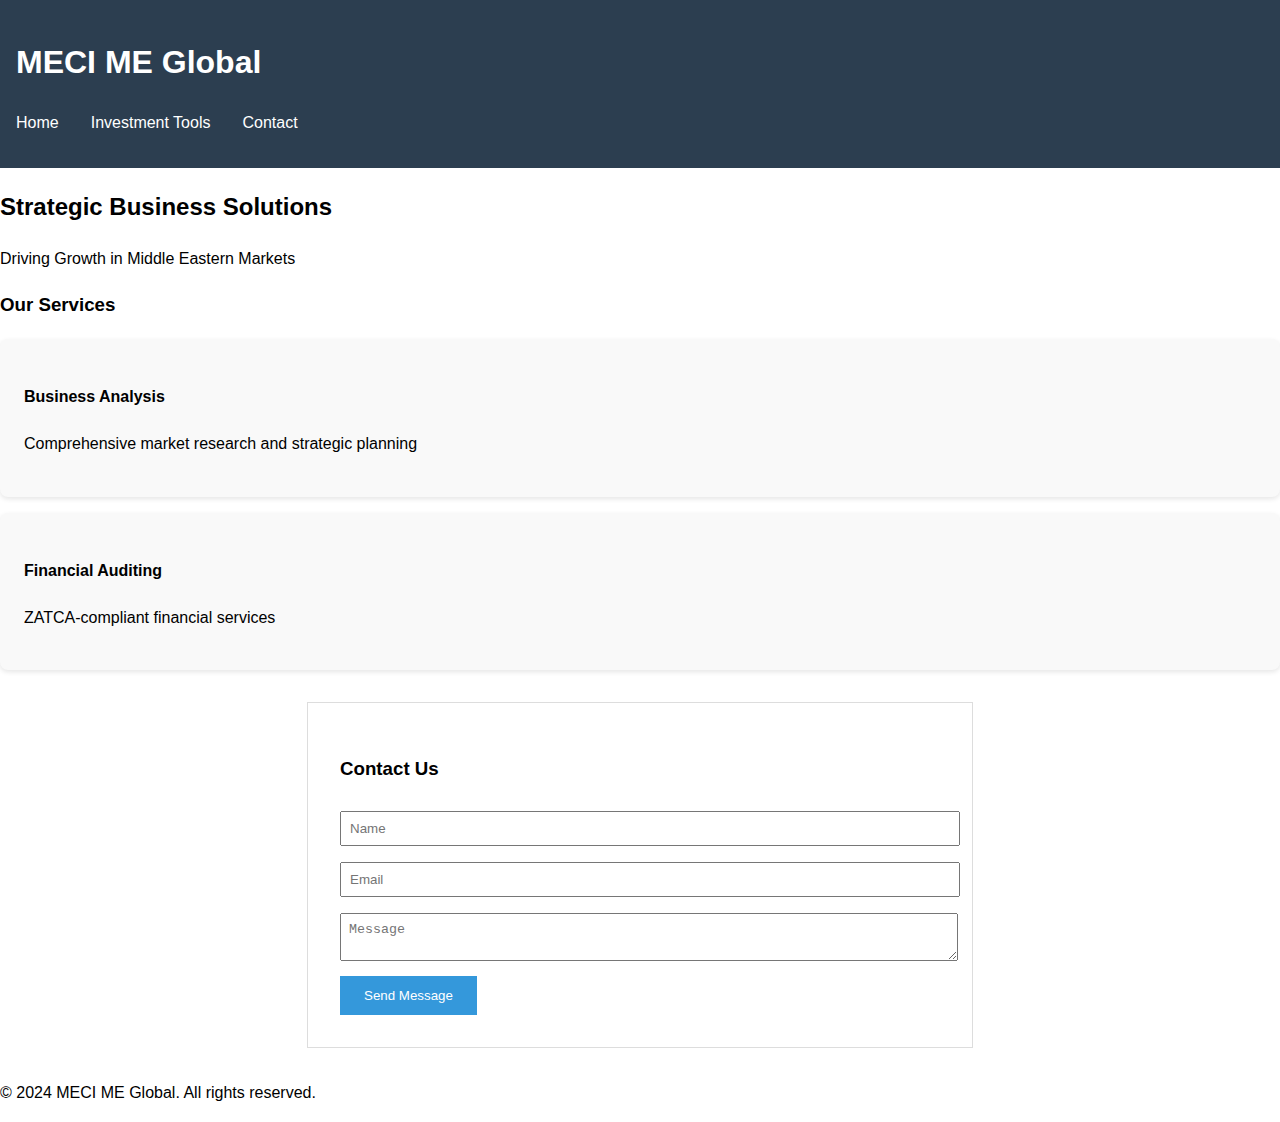
<file: index.html>
<!DOCTYPE html>
<html lang="en">
<head>
    <meta charset="UTF-8">
    <meta name="viewport" content="width=device-width, initial-scale=1.0">
    <title>MECI ME Global - Strategic Business Solutions</title>
    <link rel="stylesheet" href="styles.css">
</head>
<body>
    <header>
        <!-- Add your logo here later -->
        <h1>MECI ME Global</h1>
        <nav>
            <ul>
                <li><a href="/">Home</a></li>
                <li><a href="/investment-tools.html">Investment Tools</a></li>
                <li><a href="#contact">Contact</a></li>
            </ul>
        </nav>
    </header>

    <main>
        <section class="hero">
            <h2>Strategic Business Solutions</h2>
            <p>Driving Growth in Middle Eastern Markets</p>
        </section>

        <section class="services">
            <h3>Our Services</h3>
            <div class="service-card">
                <h4>Business Analysis</h4>
                <p>Comprehensive market research and strategic planning</p>
            </div>
            <div class="service-card">
                <h4>Financial Auditing</h4>
                <p>ZATCA-compliant financial services</p>
            </div>
            <!-- Add more services as needed -->
        </section>

        <section id="contact" class="contact-form">
            <h3>Contact Us</h3>
            <form id="contactForm">
                <input type="text" placeholder="Name" required>
                <input type="email" placeholder="Email" required>
                <textarea placeholder="Message" required></textarea>
                <button type="submit">Send Message</button>
            </form>
        </section>
    </main>

    <footer>
        <p>© 2024 MECI ME Global. All rights reserved.</p>
    </footer>

    <script src="script.js"></script>
</body>
</html>
</file>
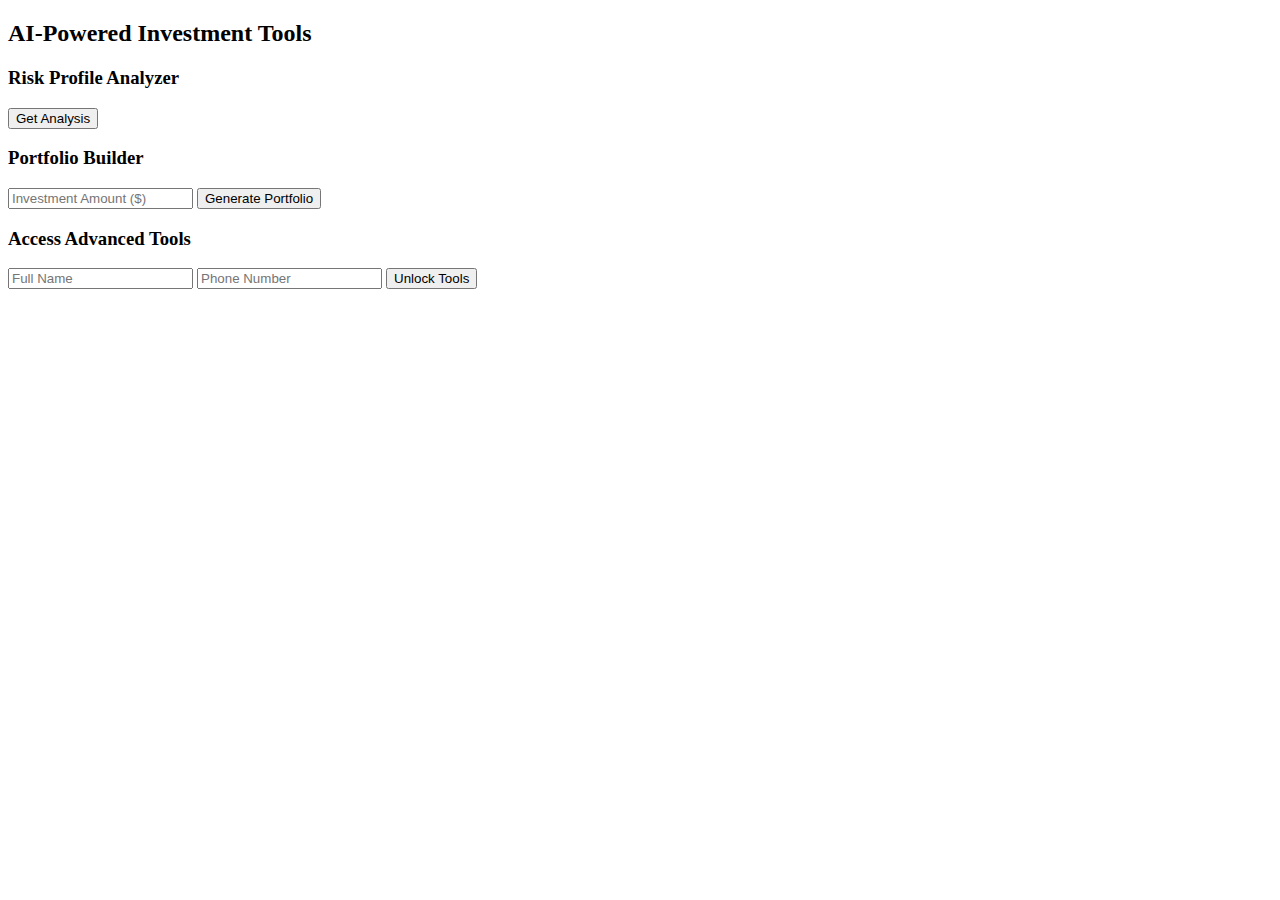
<file: investment-tools.html>
<!DOCTYPE html>
<html lang="en">
<head>
    <!-- Same head as index.html -->
</head>
<body>
    <header>
        <!-- Reuse header from index.html -->
    </header>

    <main>
        <section class="investment-tools">
            <h2>AI-Powered Investment Tools</h2>
            
            <!-- Risk Assessment Tool -->
            <div class="tool-card">
                <h3>Risk Profile Analyzer</h3>
                <div id="riskQuestions"></div>
                <button onclick="analyzeRisk()">Get Analysis</button>
                <div id="riskResult"></div>
            </div>

            <!-- Portfolio Optimizer -->
            <div class="tool-card">
                <h3>Portfolio Builder</h3>
                <input type="number" id="investmentAmount" placeholder="Investment Amount ($)">
                <button onclick="optimizePortfolio()">Generate Portfolio</button>
                <div id="portfolioResult"></div>
            </div>

            <!-- Contact Capture -->
            <div class="lead-capture">
                <h3>Access Advanced Tools</h3>
                <input type="text" id="userName" placeholder="Full Name">
                <input type="tel" id="userPhone" placeholder="Phone Number">
                <button onclick="collectAndSend()">Unlock Tools</button>
            </div>
        </section>
    </main>

    <!-- Reuse footer from index.html -->
    <script src="script.js"></script>
</body>
</html>
</file>
<file: styles.css>
/* Base Styles */
body {
    font-family: Arial, sans-serif;
    line-height: 1.6;
    margin: 0;
    padding: 0;
}

header {
    background: #2c3e50;
    color: white;
    padding: 1rem;
}

nav ul {
    list-style: none;
    padding: 0;
    display: flex;
    gap: 2rem;
}

nav a {
    color: white;
    text-decoration: none;
}

/* Service Cards */
.service-card, .tool-card {
    background: #f9f9f9;
    border-radius: 8px;
    padding: 1.5rem;
    margin: 1rem 0;
    box-shadow: 0 2px 5px rgba(0,0,0,0.1);
}

/* Forms */
.contact-form, .lead-capture {
    max-width: 600px;
    margin: 2rem auto;
    padding: 2rem;
    border: 1px solid #ddd;
}

input, textarea {
    width: 100%;
    padding: 0.5rem;
    margin: 0.5rem 0;
}

button {
    background: #3498db;
    color: white;
    border: none;
    padding: 0.75rem 1.5rem;
    cursor: pointer;
}

/* Responsive Design */
@media (max-width: 768px) {
    nav ul {
        flex-direction: column;
    }
}
</file>
